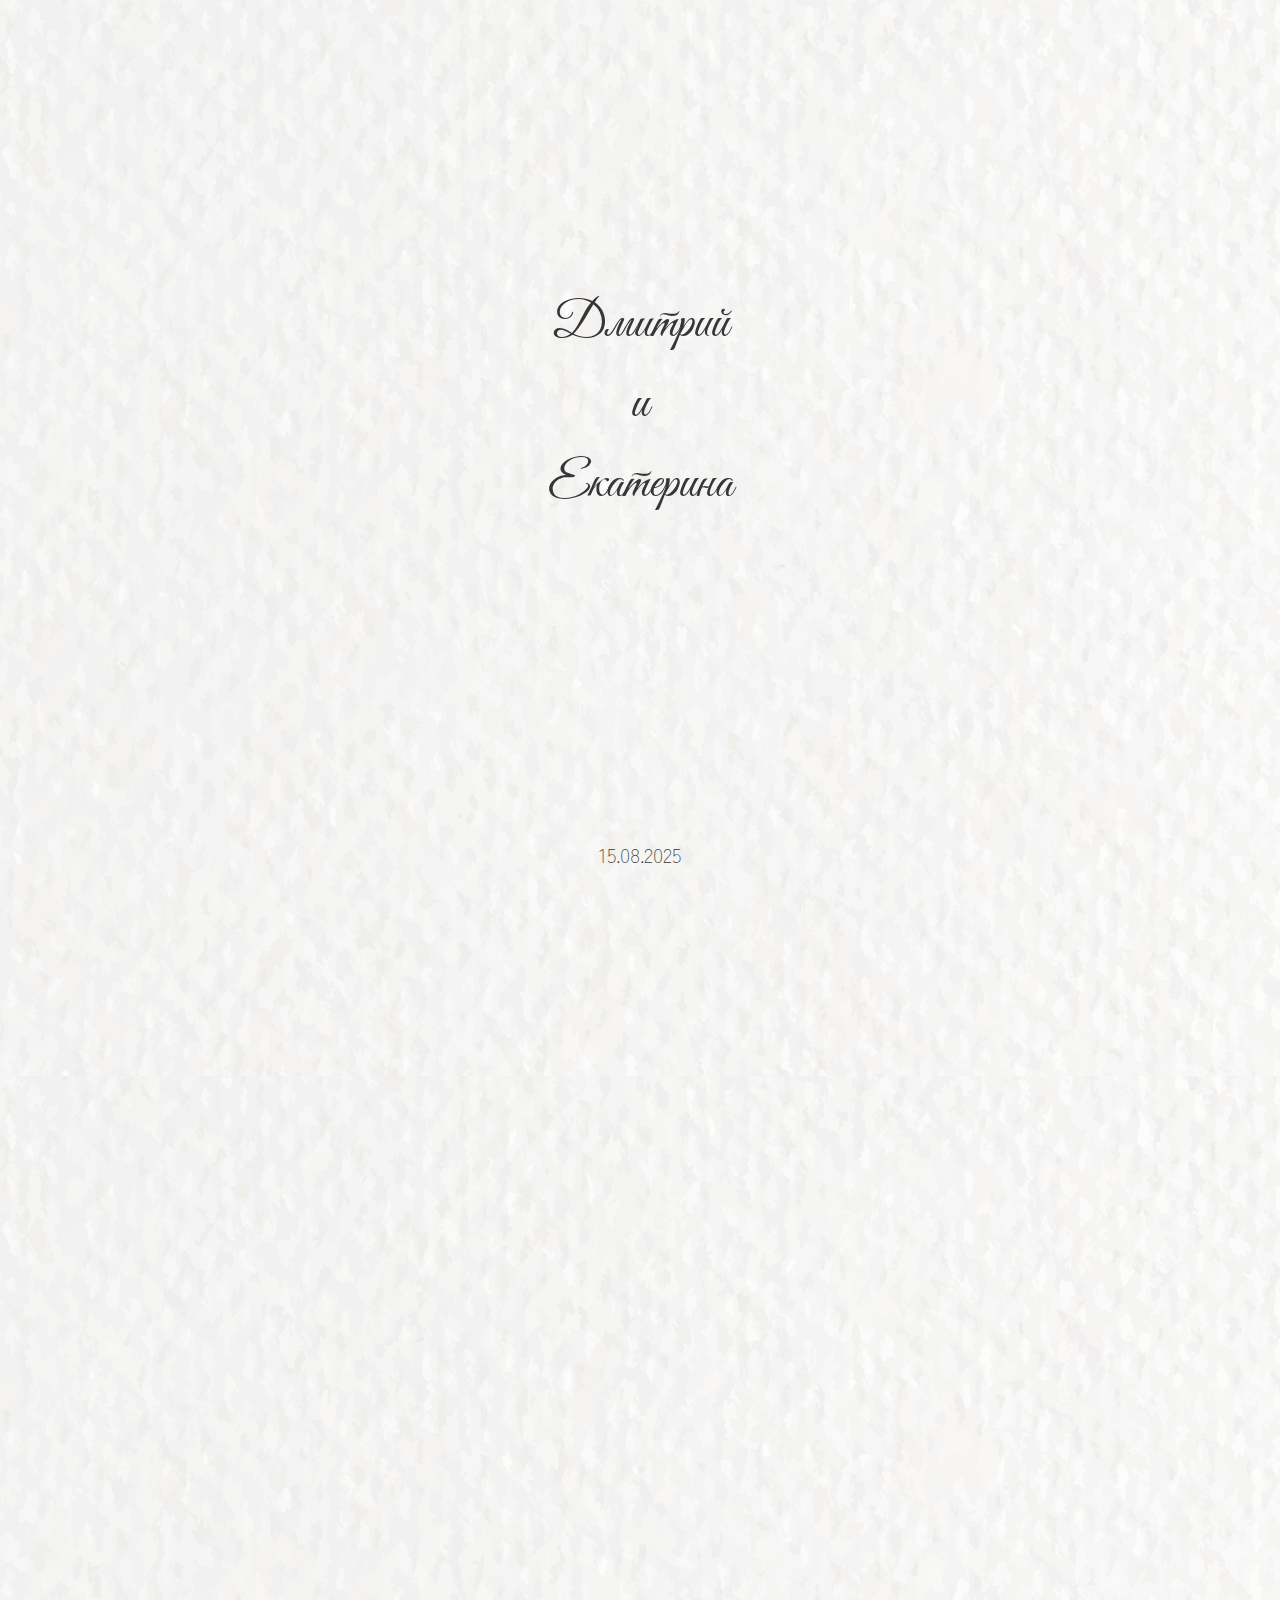
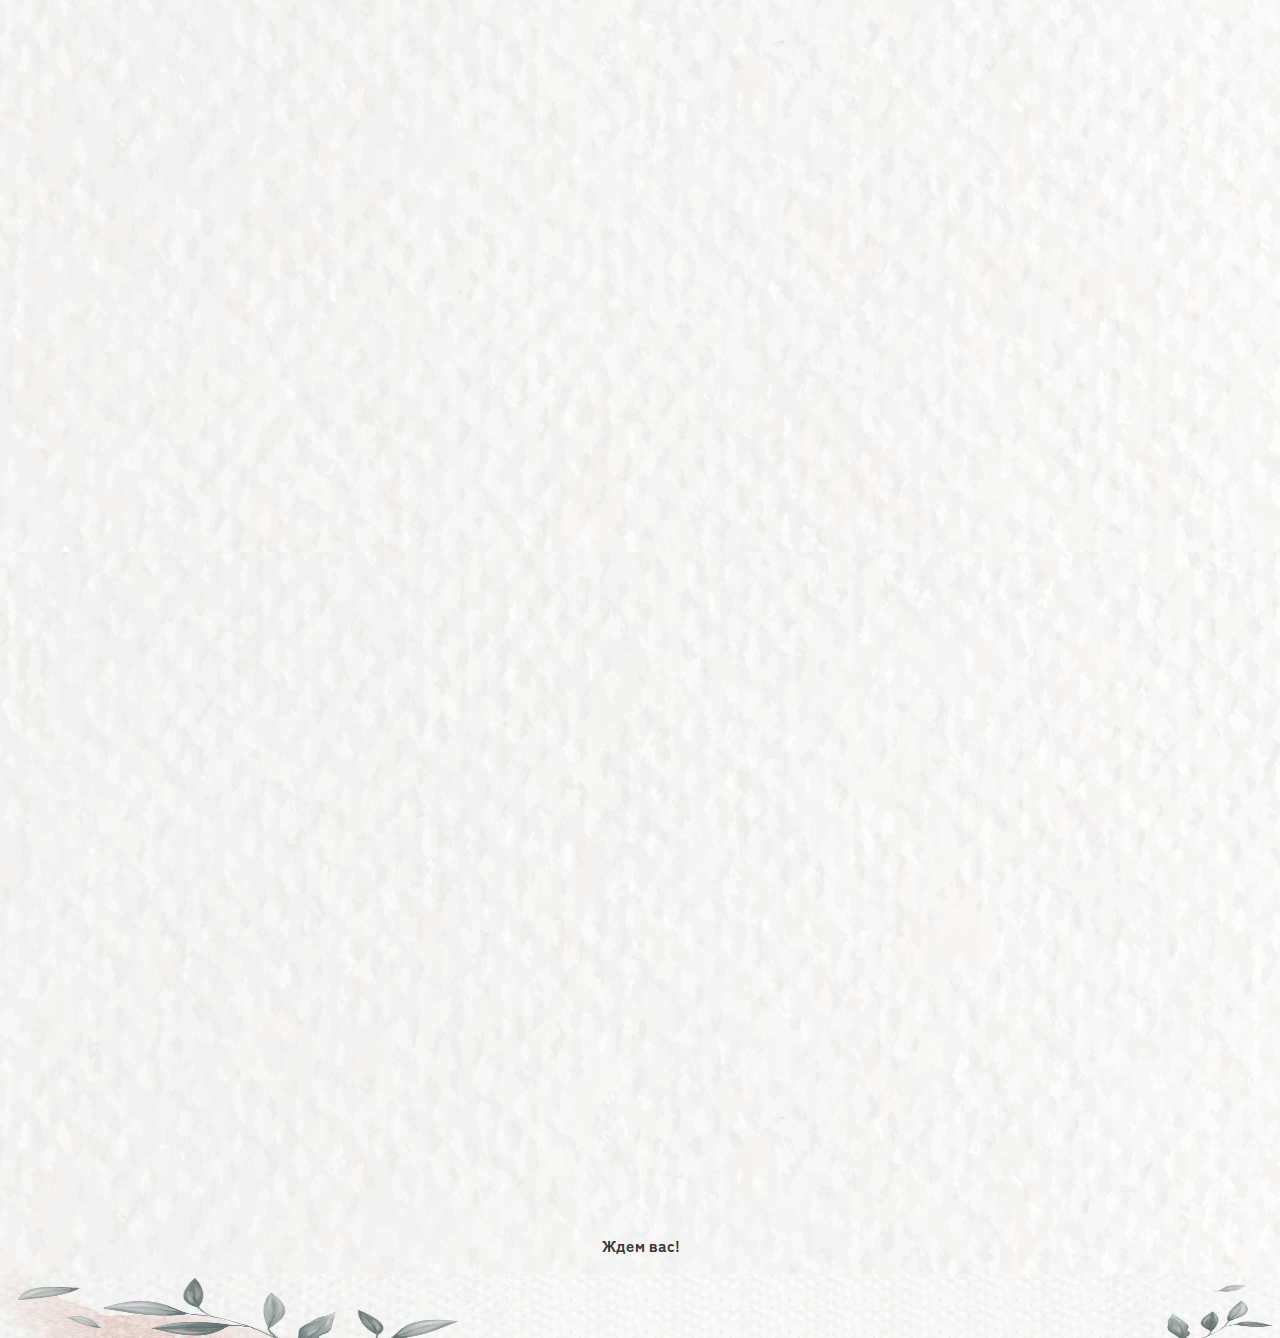
<file: index.html>
<!DOCTYPE html>
<html lang="ru">

<head>
    <meta charset="UTF-8">
    <meta name="viewport" content="width=device-width, initial-scale=1.0">
    <title>Приглашение</title>
    <link rel="stylesheet" href="https://kotezmorovez.github.io/WhiteInvite/styles.css">
    <link href="https://fonts.googleapis.com/icon?family=Material+Icons" rel="stylesheet">
</head>

<body>
    <div class="background background-hidden" id="background">
        <h1 class="header-text hidden" id="headerText">
            Дмитрий<br>
            и<br>
            Екатерина<br>
        </h1>

        <h2 class="header-date hidden" id="headerDate">
            15.08.2025
            </h1>
    </div>

    <main>
        <section id="greetings">
            <h2 class="section-style hidden" id="greetingsHeader">Дорогие гости!</h2>
            <p class="section-style hidden" id="greetingsBody">Для нас это не просто день – это начало
                нового, счастливого этапа нашей жизни. Мы с радостью приглашаем вас стать частью этого важного момента,
                наполненного любовью, светом и искренними пожеланиями. Будем счастливы, если вы разделите с нами этот
                день, ведь именно близкие люди делают его по-настоящему особенным!</p>
        </section>

        <section id="event-details">
            <h2 class="section-style hidden" id="eventDetailsHeader">Мы ждем вас</h2>
            <p class="section-style hidden" id="eventDetailsBody">15 августа 2025 в 14:00</p>

            <table class="table-calendar hidden" id="calendar">
                <tr>
                    <td class="table-header" colspan="7">Август</td>
                </tr>

                <tr>
                    <th>пн</th>
                    <th>вт</th>
                    <th>ср</th>
                    <th>чт</th>
                    <th>пт</th>
                    <th>сб</th>
                    <th>вс</th>
                </tr>

                <tr>
                    <td> </td>
                    <td> </td>
                    <td> </td>
                    <td> </td>
                    <td>1</td>
                    <td>2</td>
                    <td>3</td>
                </tr>

                <tr>
                    <td>4</td>
                    <td>5</td>
                    <td>6</td>
                    <td>7</td>
                    <td>8</td>
                    <td>9</td>
                    <td>10</td>
                </tr>

                <tr>
                    <td>11</td>
                    <td>12</td>
                    <td>13</td>
                    <td>14</td>
                    <td class="icon-event">15</td>
                    <td>16</td>
                    <td>17</td>
                </tr>

                <tr>
                    <td>18</td>
                    <td>19</td>
                    <td>20</td>
                    <td>21</td>
                    <td>22</td>
                    <td>23</td>
                    <td>24</td>
                </tr>

                <tr>
                    <td class="td-footer">25</td>
                    <td class="td-footer">26</td>
                    <td class="td-footer">27</td>
                    <td class="td-footer">28</td>
                    <td class="td-footer">29</td>
                    <td class="td-footer">30</td>
                    <td class="td-footer">31</td>
                </tr>
            </table>
        </section>

        <section id="place">
            <div class="section-style hidden" id="place-main-info">
                <h2>Место проведения торжества</h2>
                <p>Asti Hall</p>
                <p>Воронова, 14/3A</p>
                <p>Сбор гостей - <b> 17:00 </b> </p>
            </div>

            <div class="section-style hidden" id="map">
                <h2>Как добраться</h2>
                <div style="position:relative;overflow:hidden;">
                    <a href="https://yandex.ru/maps/org/asti_hall/3522438973/?utm_medium=mapframe&utm_source=maps"
                        style="color:#eee;font-size:12px;position:absolute;top:0px;">
                        Asti Hall</a>
                    <a href="https://yandex.ru/maps/62/krasnoyarsk/category/banquet_hall/184108315/?utm_medium=mapframe&utm_source=maps"
                        style="color:#eee;font-size:12px;position:absolute;top:14px;">
                        Банкетный зал в Красноярске</a>
                    <a href="https://yandex.ru/maps/62/krasnoyarsk/category/restaurant/184106394/?utm_medium=mapframe&utm_source=maps"
                        style="color:#eee;font-size:12px;position:absolute;top:28px;">Ресторан в Красноярске</a>
                    <iframe
                        src="https://yandex.ru/map-widget/v1/?from=mapframe&ll=92.954809%2C56.060605&mode=search&oid=3522438973&ol=biz&z=16.82"
                        width="100%" height="600" frameborder="0" allowfullscreen="true"
                        style="pointer-events:none; display: block;">
                    </iframe>
                </div>
            </div>
        </section>

        <section id="dress-code">
            <h2 class="section-style hidden" id="dress-code-header">Дресс-Код</h2>
            <p class="section-style hidden" id="dress-code-body">Мы будем рады видеть вас в элегантных
                приглушенных оттенках – от светлых до глубоких темных. Просим
                воздержаться от ярких и неоновых цветов, чтобы сохранить атмосферу нашего дня.</p>
            <p class="section-style hidden" id="dress-code-footer">Благодарим за внимание к деталям ♡</p>
        </section>

        <section id="wishes">
            <h2 class="section-style hidden" id="wishes-header">Пожелания</h2>
            <p class="section-style hidden" id="wishes-body">Ваше присутствие — уже лучший подарок для
                нас! Если вы захотите порадовать нас чем-то особенным, выбирайте на свое усмотрение — мы будем рады
                любому знаку внимания ♡</p>
        </section>

        <section id="rsvp">
            <h2 class="section-style hidden" id="rsvp-header">Анкета гостя</h2>
            <script src="https://forms.yandex.ru/_static/embed.js"></script>
            <iframe class="section-style hidden" id="ya-form"
                src="https://forms.yandex.ru/u/67c6b12002848f92f724f9ce/?iframe=1" frameborder="0"
                name="ya-form-67bc7bede010dbe3f9b11ac8" width="100%">
            </iframe>
        </section>

        <div>
            <p> <b> Ждем вас! </b> </p>
        </div>
    </main>

    <footer></footer>
    <script src="animation.js"></script>
</body>

</html>
</file>
